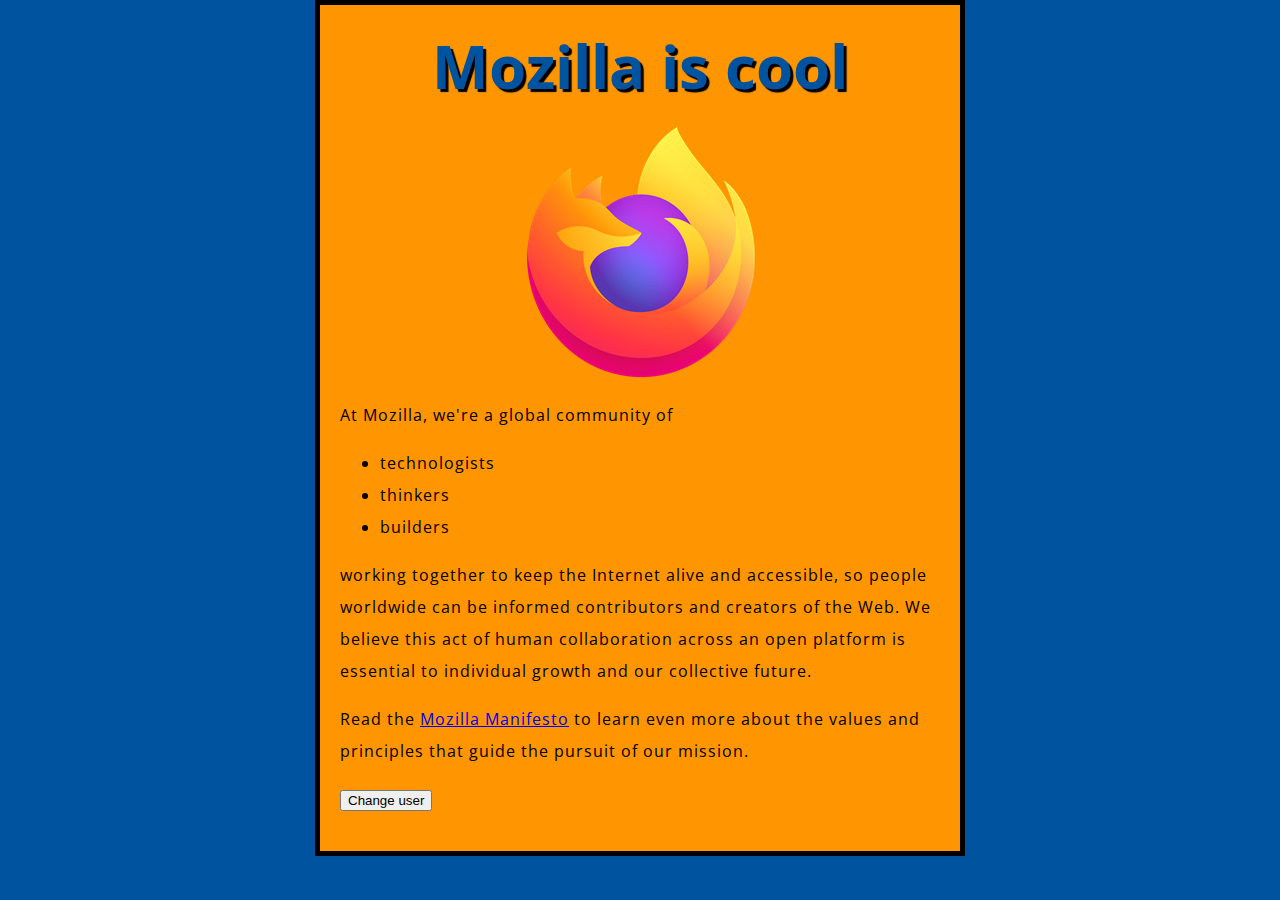
<file: sample_website/index.html>
<!-- Website HTML-->

<!-- Mozilla is Cool Example HTML-->
<!doctype html>
<html lang="en-US">
  <head>
    <meta charset="utf-8" />
    <meta name="viewport" content="width=device-width" />
    <title>My test page</title>
    <link href="styles/style.css" rel="stylesheet" />
    <link
      href="https://fonts.googleapis.com/css?family=Open+Sans"
      rel="stylesheet" />
  </head>
  <!-- Start of page content-->
  <body>
    <!--Title -->
    <h1>Mozilla is cool</h1>
     <!--Image-->
    <img src="images/firefox-icon.png" alt="My test image" />
    <p>At Mozilla, we're a global community of</p>

    <ul>
      <li>technologists</li>
      <li>thinkers</li>
      <li>builders</li>
    </ul>

    <p>working together  to keep the Internet alive and accessible, so people worldwide can be informed contributors and creators of the Web. We believe this act of human collaboration across an open platform is essential to individual 
      growth and our collective future.</p>
    
    <!--Link paragraph-->
    <p>Read the <a href="https://www.mozilla.org/en-US/about/manifesto/"> Mozilla Manifesto</a> to learn even more about the values and principles that guide the pursuit of our mission.<p>
    <button>Change user</button>
    <script src="scripts/main.js"></script>
    </body>
</html>
</file>
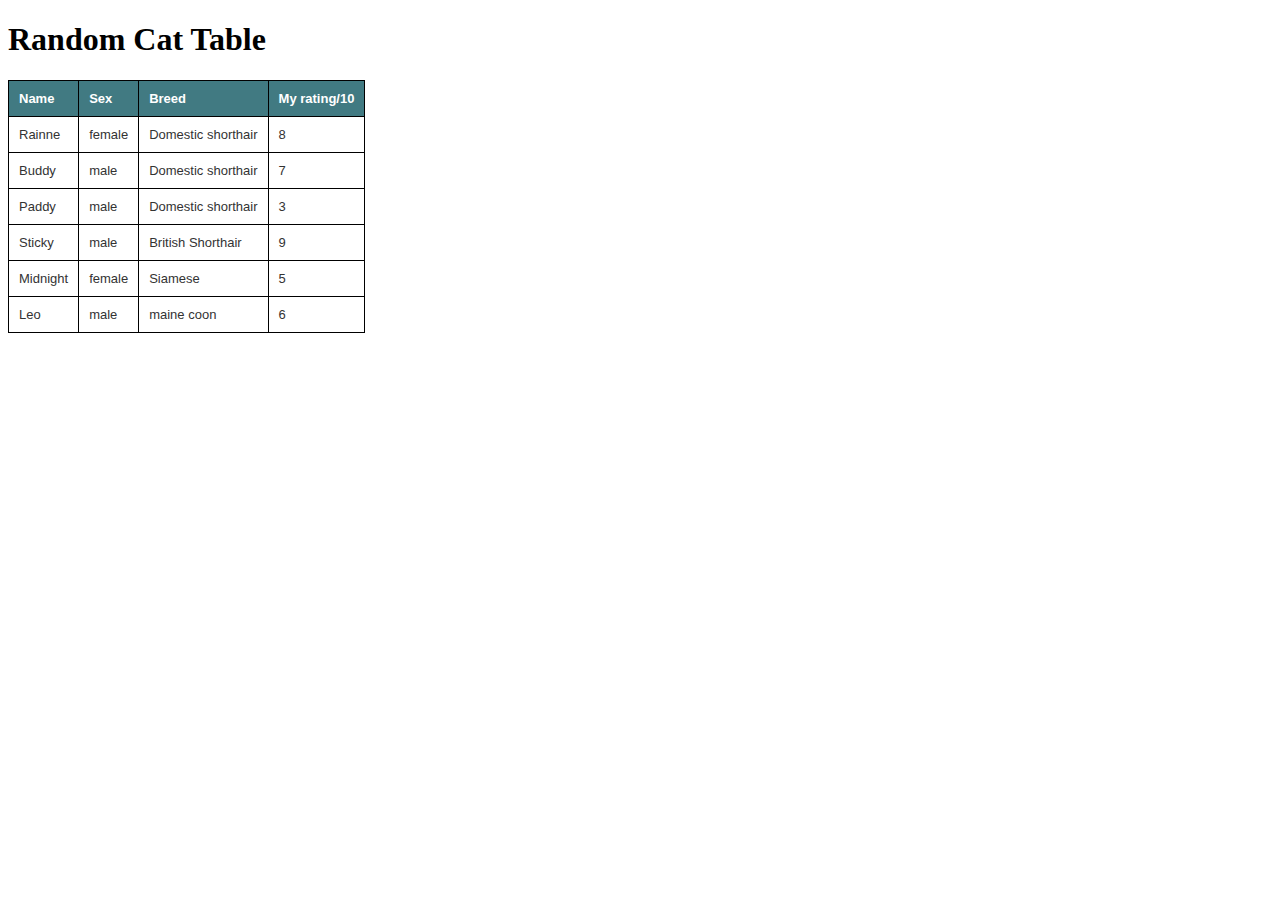
<file: D3_Examples/1-selections/index.html>
<!DOCTYPE html>
<html lang='en'>

<head>
  <meta charset='UTF-8'>
  <title>D3 selection</title>
  <link rel='stylesheet' href='style.css'>
</head>

<body>
  <h1>
    Random Cat Table
  </h1>
  <table class='got'>
    <thead>
      <tr>
        <th>Name</th>
        <th>Sex</th>
        <th>Breed</th>
        <th>My rating/10</th>
      </tr>
    </thead>
    <tbody>
      <tr>
        <td class='name'>Rainne</td>
        <td class='sex'>female</td>
        <td class='breed'>Domestic shorthair</td>
        <td class='rate'>8</td>
      </tr>
      <tr>
        <td class='name'>Buddy</td>
        <td class='sex'>male</td>
        <td class='breed'>Domestic shorthair</td>
        <td class='rate'>7</td>
      </tr>

      <tr>
        <td class='name'>Paddy</td>
        <td class='sex'>male</td>
        <td class='breed'>Domestic shorthair</td>
        <td class='rate'>3</td>
      </tr>
      <tr>
        <td class='name'>Sticky</td>
        <td class='sex'>male</td>
        <td class='breed'>British Shorthair</td>
        <td class='rate'>9</td>
      </tr>
      <tr>
        <td class='name'>Midnight</td>
        <td class='sex'>female</td>
        <td class='breed'>Siamese</td>
        <td class='rate'>5</td>
      </tr>
      <tr>
        <td class='name'>Leo</td>
        <td class='house'>male</td>
        <td class='char'>maine coon</td>
        <td class='rate'>6</td>
      </tr>
    </tbody>
  </table>
  <script src='https://d3js.org/d3.v7.min.js'></script>
  <script src='main.js'></script>
</body>

</html>
</file>
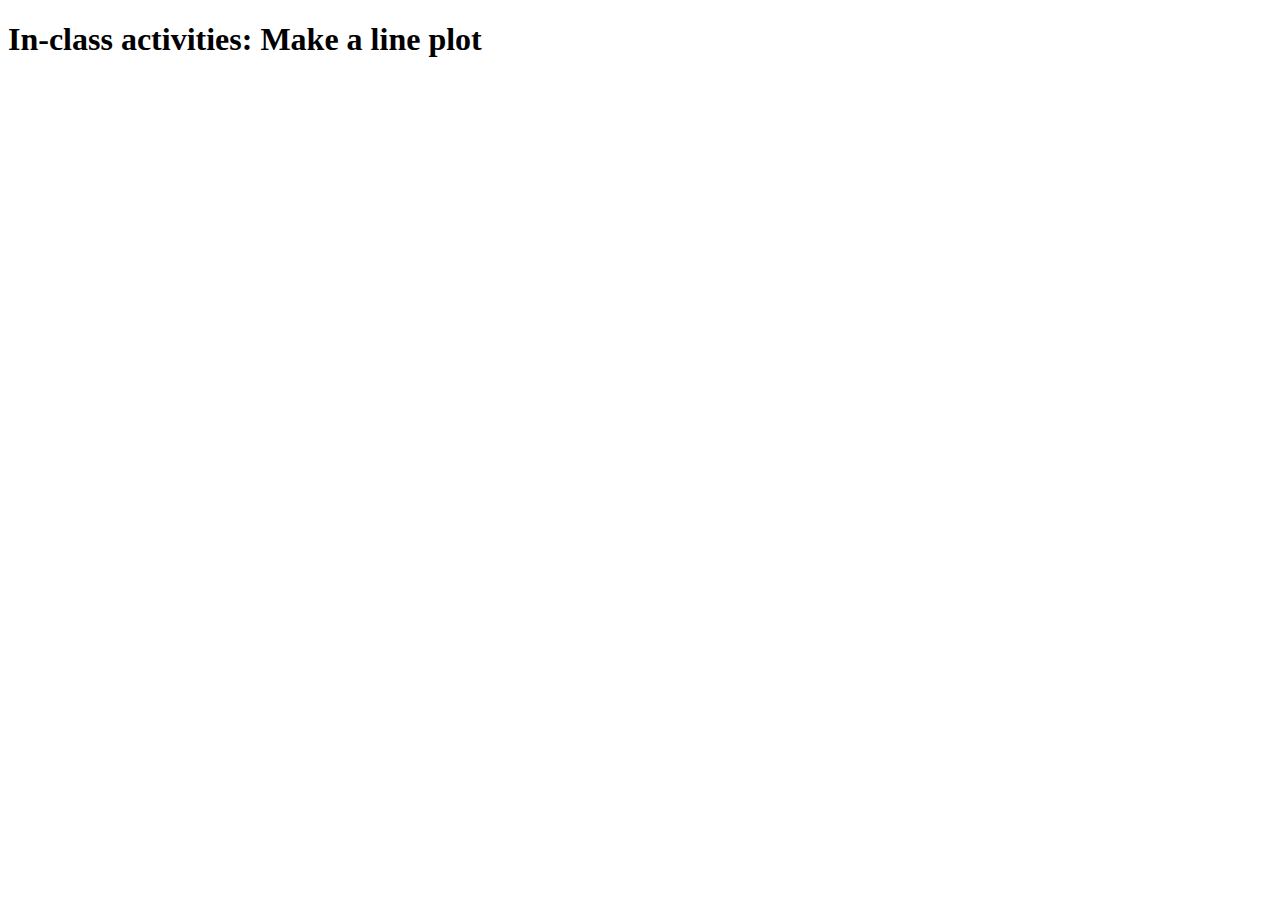
<file: D3_Examples/6-inclass_activities/index.html>
<!DOCTYPE html>
<html lang='en'>

<head>
  <meta charset='UTF-8'>
  <title>In-class activities</title>
</head>

<body>
  <h1>
    In-class activities: Make a line plot
  </h1>
  <script src='https://d3js.org/d3.v7.min.js'></script>
  <script src='main.js'></script>
</body>

</html>
</file>
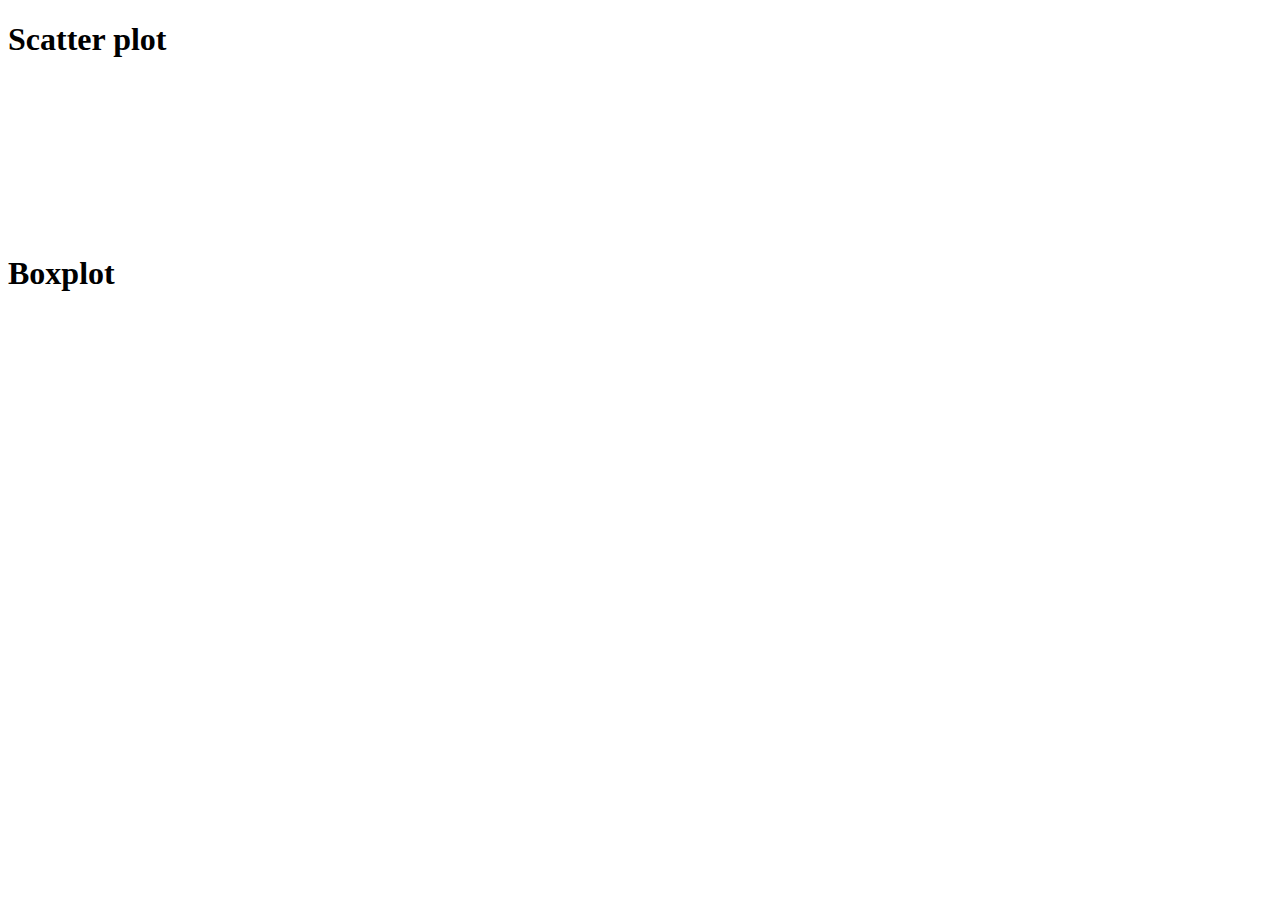
<file: homework_3/templete.html>
<!DOCTYPE html>
<html lang="en">
<head>
    <meta charset="UTF-8">
    <meta name="viewport" content="width=device-width, initial-scale=1.0">
    <title>Homework 3 D3 part solution </title>
</head>
<body>
    <h1>Scatter plot</h1>
    <svg id="scatterplot"></svg>

    <h1>Boxplot</h1>
    <svg id="boxplot"></svg>
    
    <script src='https://d3js.org/d3.v7.min.js'></script>
    <script src='templete.js'></script>   
</body>
</html>
</file>
<file: sample_website/styles/style.css>
/* Style Guide for the html page */
html {
  font-size: 10px; /* px means "pixels": the base font size is now 10 pixels high */
  font-family: "Open Sans", sans-serif; /* this should be the rest of the output you got from Google Fonts */
  background-color: #00539f;
}

/* Sets the style of the headers, combined all header items for ease*/
h1 {
  font-size: 60px;
  text-align: center;
  margin: 0;
  padding: 20px 0;
  color: #00539f;
  text-shadow: 3px 3px 1px black;
}

/* Sets the style of the headers and list items*/
p,
li {
  font-size: 16px;
  line-height: 2;
  letter-spacing: 1px;
}

/* Sets the color and style of the body of the page*/
body {
  width: 600px;
  margin: 0 auto;
  background-color: #ff9500;
  padding: 0 20px 20px 20px;
  border: 5px solid black;
}

/* Sets the image charecterisitcs*/
img {
  display: block;
  margin: 0 auto;
}
</file>
<file: D3_Examples/1-selections/style.css>
.got {
    border: solid 1px black;
    border-collapse: collapse;
    border-spacing: 0;
    font: normal 13px Arial, sans-serif;
}
.got thead th {
    background-color: #417a82;
    border: solid 1px black;
    color: white;
    padding: 10px;
    text-align: left;

}
.got tbody td {
    border: solid 1px black;
    color: #333;
    padding: 10px;
    ;
}
</file>
